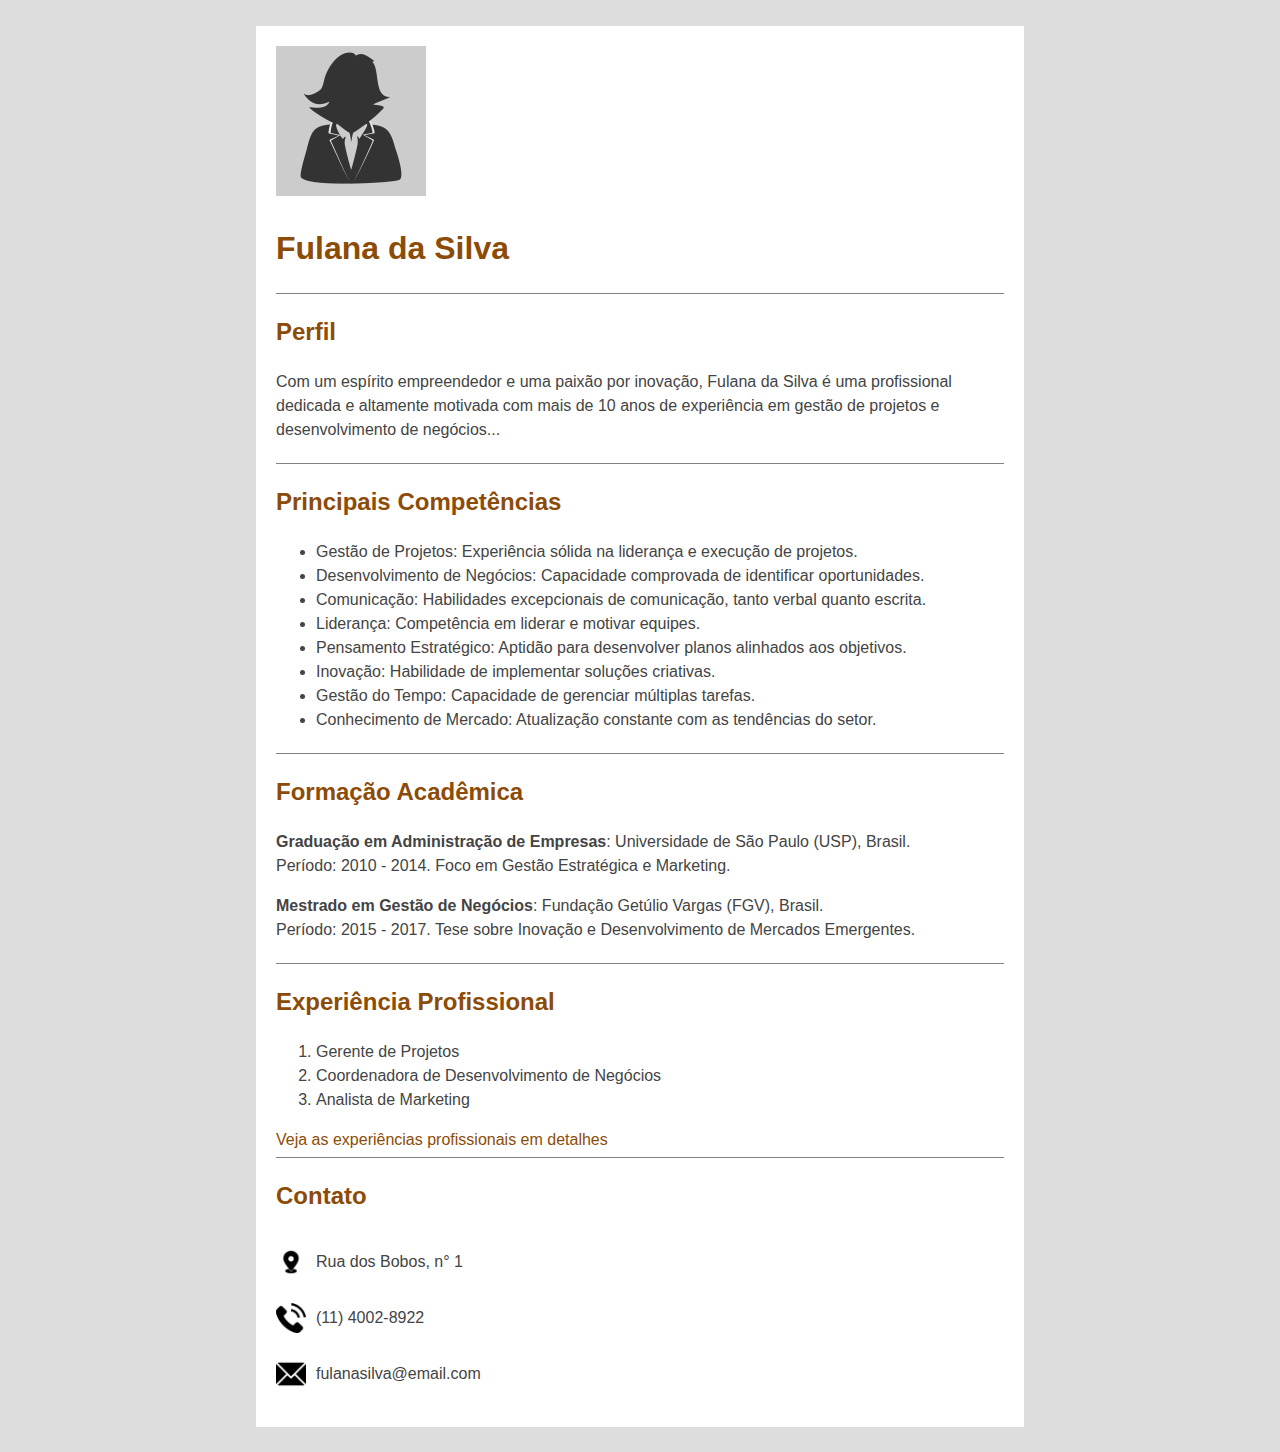
<file: index.html>
<!DOCTYPE html>
<html lang="pt-BR">
<head>
    <meta charset='utf-8'>
    <meta http-equiv='X-UA-Compatible' content='IE=edge'>
    <title>Currículo Fictício</title>
    <meta name='viewport' content='width=device-width, initial-scale=1'>
    <link rel="stylesheet" href="styles.css">
</head>
<body>
    <main>
        <img src="images/avatar.jpg" alt="Foto de Perfil" width="150">
        <h1>Fulana da Silva</h1>

        <section>
            <h2>Perfil</h2>
            <p>Com um espírito empreendedor e uma paixão por inovação, Fulana da Silva é 
                uma profissional dedicada e altamente motivada com mais de 10 anos de 
                experiência em gestão de projetos e desenvolvimento de negócios...</p>
        </section>

        <section>
            <h2>Principais Competências</h2>
            <ul>
                <li>Gestão de Projetos: Experiência sólida na liderança e execução de projetos.</li>
                <li>Desenvolvimento de Negócios: Capacidade comprovada de identificar oportunidades.</li>
                <li>Comunicação: Habilidades excepcionais de comunicação, tanto verbal quanto escrita.</li>
                <li>Liderança: Competência em liderar e motivar equipes.</li>
                <li>Pensamento Estratégico: Aptidão para desenvolver planos alinhados aos objetivos.</li>
                <li>Inovação: Habilidade de implementar soluções criativas.</li>
                <li>Gestão do Tempo: Capacidade de gerenciar múltiplas tarefas.</li>
                <li>Conhecimento de Mercado: Atualização constante com as tendências do setor.</li>
            </ul>
        </section>

        <section>
            <h2>Formação Acadêmica</h2>
            <p><strong>Graduação em Administração de Empresas</strong>: Universidade de São Paulo (USP), Brasil. <br>
               Período: 2010 - 2014. Foco em Gestão Estratégica e Marketing.</p>
            <p><strong>Mestrado em Gestão de Negócios</strong>: Fundação Getúlio Vargas (FGV), Brasil. <br>
               Período: 2015 - 2017. Tese sobre Inovação e Desenvolvimento de Mercados Emergentes.</p>
        </section>

        <section>
            <h2>Experiência Profissional</h2>
            <ol>
                <li>Gerente de Projetos</li>
                <li>Coordenadora de Desenvolvimento de Negócios</li>
                <li>Analista de Marketing</li>
            </ol>
            <a href="experiencia.html">Veja as experiências profissionais em detalhes</a>
        </section>

        <section>
            <h2>Contato</h2>
            <div>
                <img src="images/local.png" alt="Ícone de local" width="30">
                <p>Rua dos Bobos, n° 1</p>
            </div>
            <div>
                <img src="images/telefone.png" alt="Ícone de telefone" width="30">
                <p>(11) 4002-8922</p>
            </div>
            <div>
                <img src="images/email.png" alt="Ícone de e-mail" width="30">
                <p>fulanasilva@email.com</p>
            </div>
        </section>
    </main>
</body>
</html>
</file>
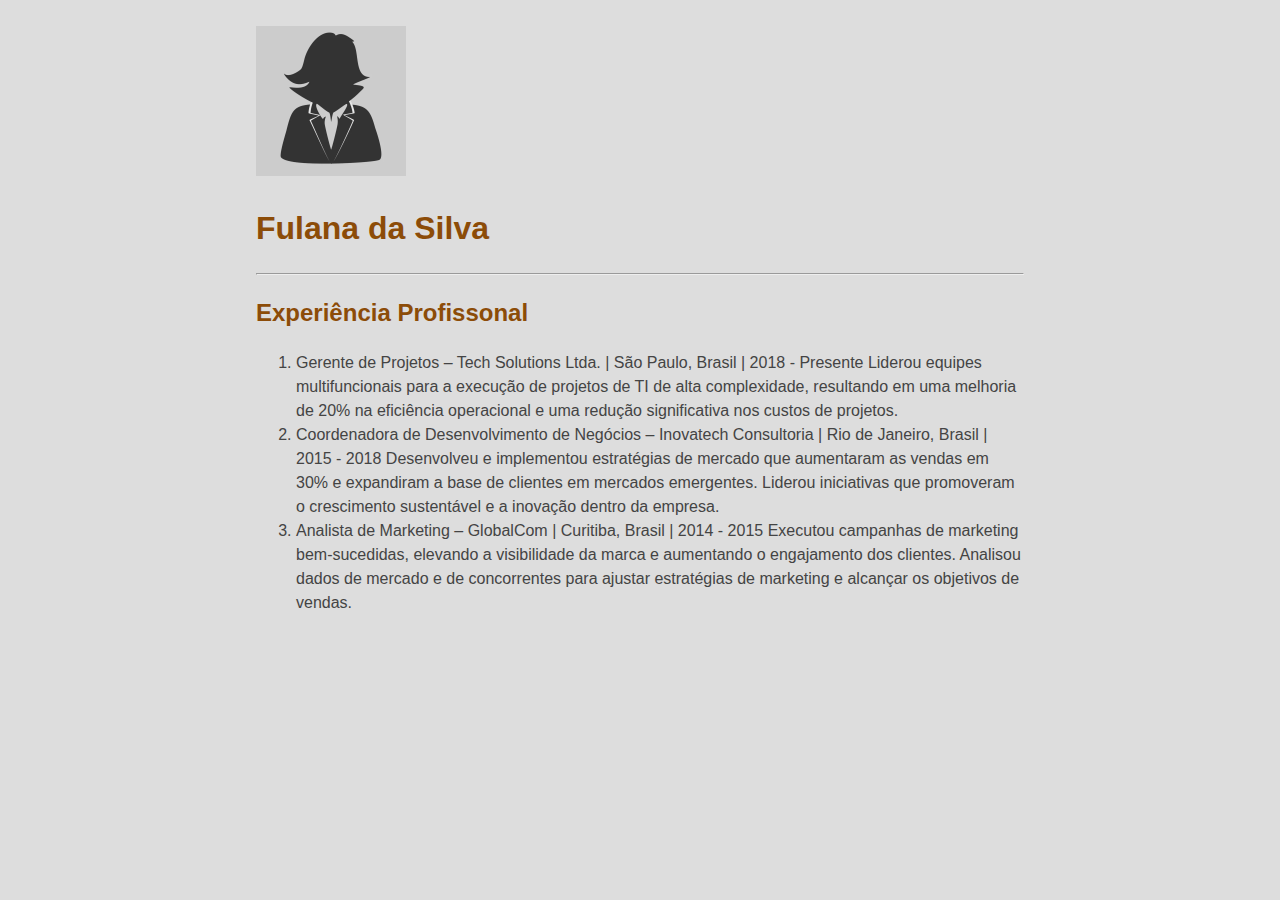
<file: experiencia.html>
<!DOCTYPE html>
<html>
<head>
    <meta charset='utf-8'>
    <meta http-equiv='X-UA-Compatible' content='IE=edge'>
    <title>Currículo Ficticio</title>
    <meta name='viewport' content='width=device-width, initial-scale=1'>
    <link rel="stylesheet" href="styles.css">
</head>
<body>
    <img src="images/avatar.jpg" width="150">
    <h1>Fulana da Silva</h1>
    <hr>
    <h2>Experiência Profissonal</h2>
    <ol>
        <li>Gerente de Projetos – Tech Solutions Ltda. | São Paulo, Brasil | 2018 - Presente Liderou equipes multifuncionais para a execução de projetos de TI de alta complexidade, resultando em uma melhoria de 20% na eficiência operacional e uma redução significativa nos custos de projetos.</li>
        <li>Coordenadora de Desenvolvimento de Negócios – Inovatech Consultoria | Rio de Janeiro, Brasil | 2015 - 2018 Desenvolveu e implementou estratégias de mercado que aumentaram as vendas em 30% e expandiram a base de clientes em mercados emergentes. Liderou iniciativas que promoveram o crescimento sustentável e a inovação dentro da empresa.</li>
        <li>Analista de Marketing – GlobalCom | Curitiba, Brasil | 2014 - 2015 Executou campanhas de marketing bem-sucedidas, elevando a visibilidade da marca e aumentando o engajamento dos clientes. Analisou dados de mercado e de concorrentes para ajustar estratégias de marketing e alcançar os objetivos de vendas.</li>
    </ol>
</body>
</html>
</file>
<file: styles.css>
/* Estilos globais para o body */
body {
    background-color: #ddd;
    font-family: 'Helvetica Neue', sans-serif;
    color: #444;
    line-height: 1.5;
    width: 60%;
    margin: 0 auto;
    padding: 2% 0;
}

/* Estilo para o elemento main */
main {
    background-color: white;
    padding: 20px;
}

/* Estilos para h1 e h2 */
h1, h2 {
    color: rgb(140, 76, 8);
}

/* Estilos para as sections */
section {
    margin-top: 0px;
    padding-bottom: 5px;
    border-top: solid 1px gray;
}

/* Estilo opcional para links */
a {
    color: rgb(140, 76, 8);
    text-decoration: none;
}

/* Estilo para os ícones de contato */
section div {
    display: flex;
    align-items: center;
    gap: 10px;
}
</file>
